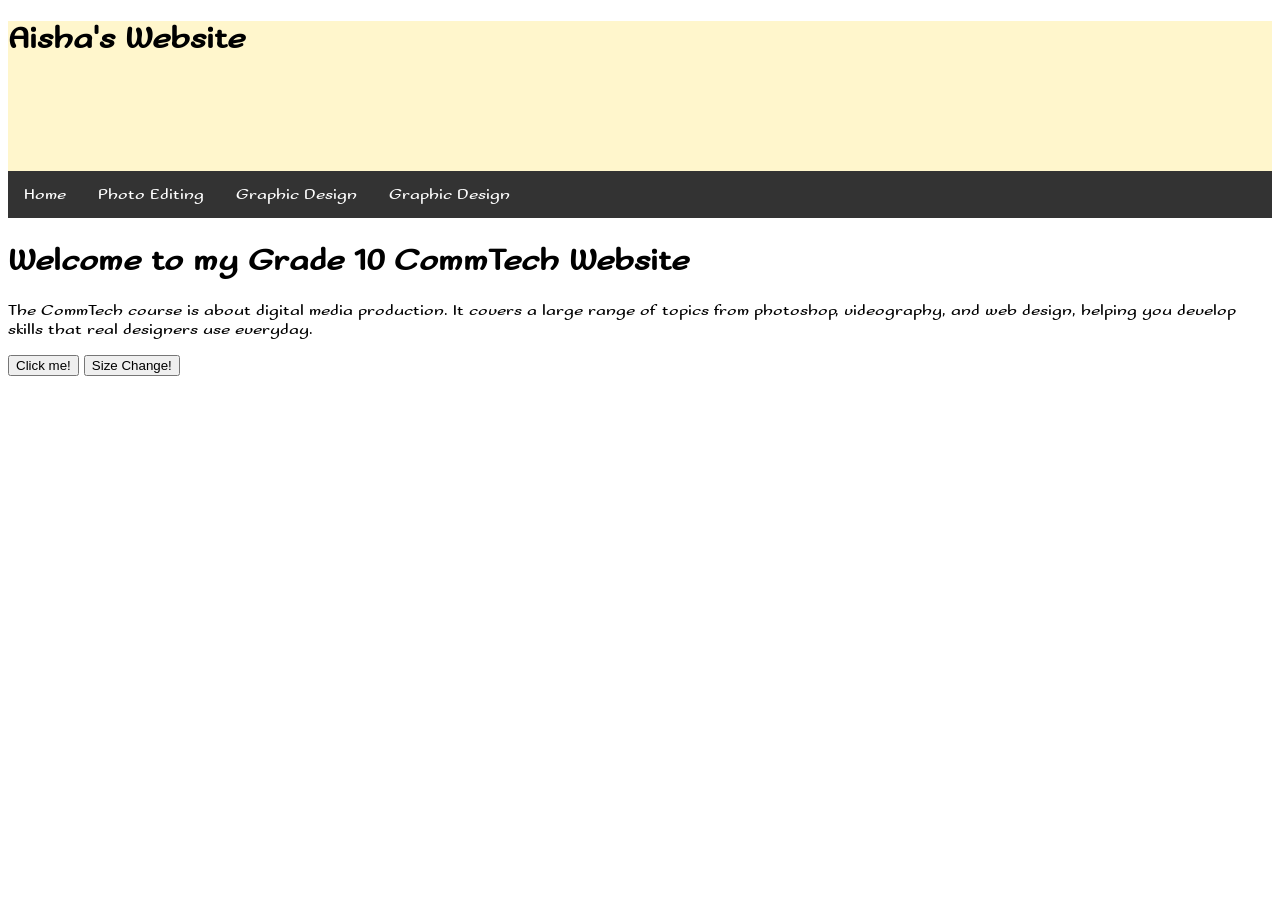
<file: index.html>
<!DOCTYPE html>
<html lang="en">
    
<head>
    <title>IDC2O - First Webpage</title>
    <link rel="stylesheet" href="Styles.Css">

   <link rel="preconnect" href="https://fonts.googleapis.com">
    <link rel="preconnect" href="https://fonts.gstatic.com" crossorigin>
    <link
        href="https://fonts.googleapis.com/css2?family=Betania+Patmos&family=Betania+Patmos+In&family=Sofadi+One&family=Yarndings+12+Charted&display=swap"
        rel="stylesheet">
</head>
    
<body>
    <header>
        <h1>Aisha's Website</h1>
    </header>
    
 <nav>
        <ul>
            <li><a href="index.html">Home</a></li>
            <li><a href="photoediting.html">Photo Editing</a></li>
            <li><a href="graphicdesign.html">Graphic Design</a></li>
            <li><a href="videoediting.html">Graphic Design</a></li>
        </ul>
    </nav>

 <main>
    <h1 id="demo">Welcome to my Grade 10 CommTech Website</h1>
    <p>The CommTech course is about digital media production. It covers  
        a large range of topics from photoshop, videography, and web design,
        helping you develop skills that real designers use everyday.</p>

        <button onclick="sayHello()">Click me!</button>
    <button type="button" onclick="document.getElementById('demo').style.fontSize='50px'">Size Change!</button>
   
 </main>  

  <script>
        function sayHello() {
            alert("Aisha \u{1F60E}");
        }
    </script>

</body>
    
</html>
</file>
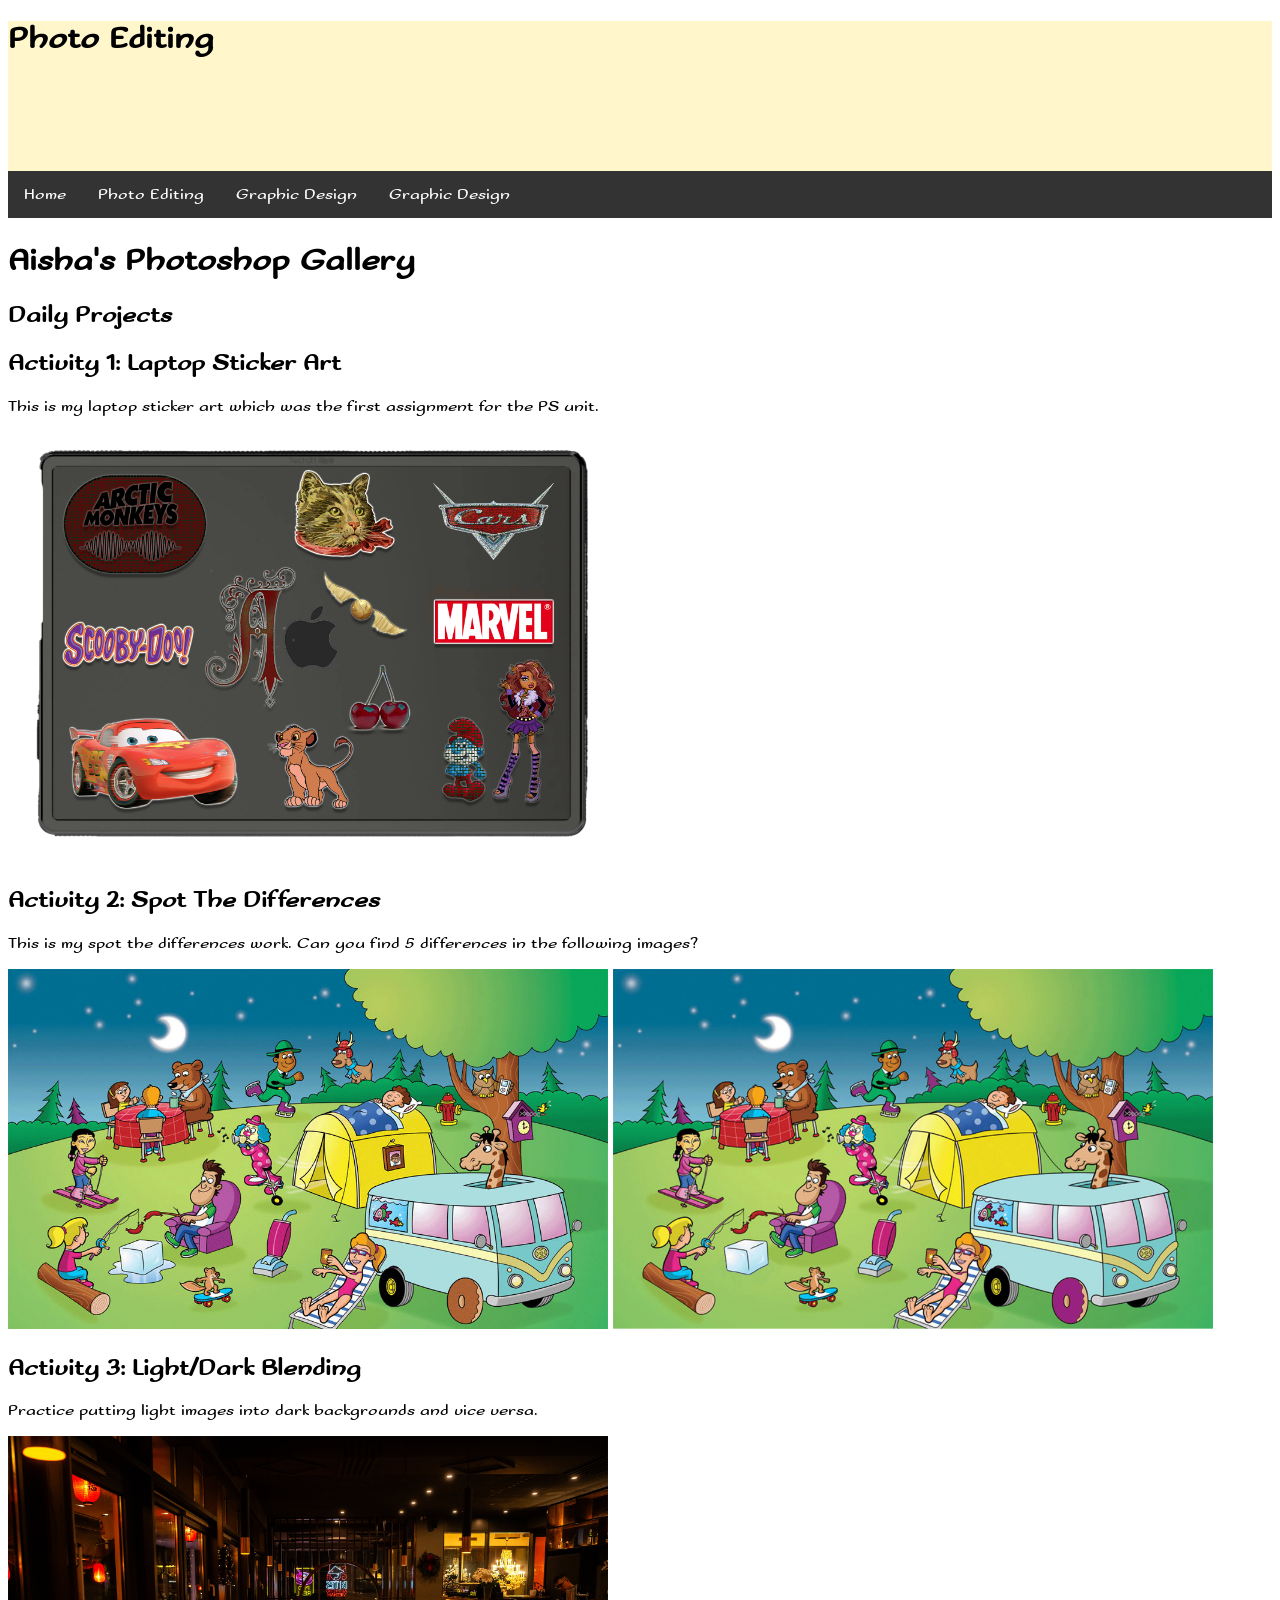
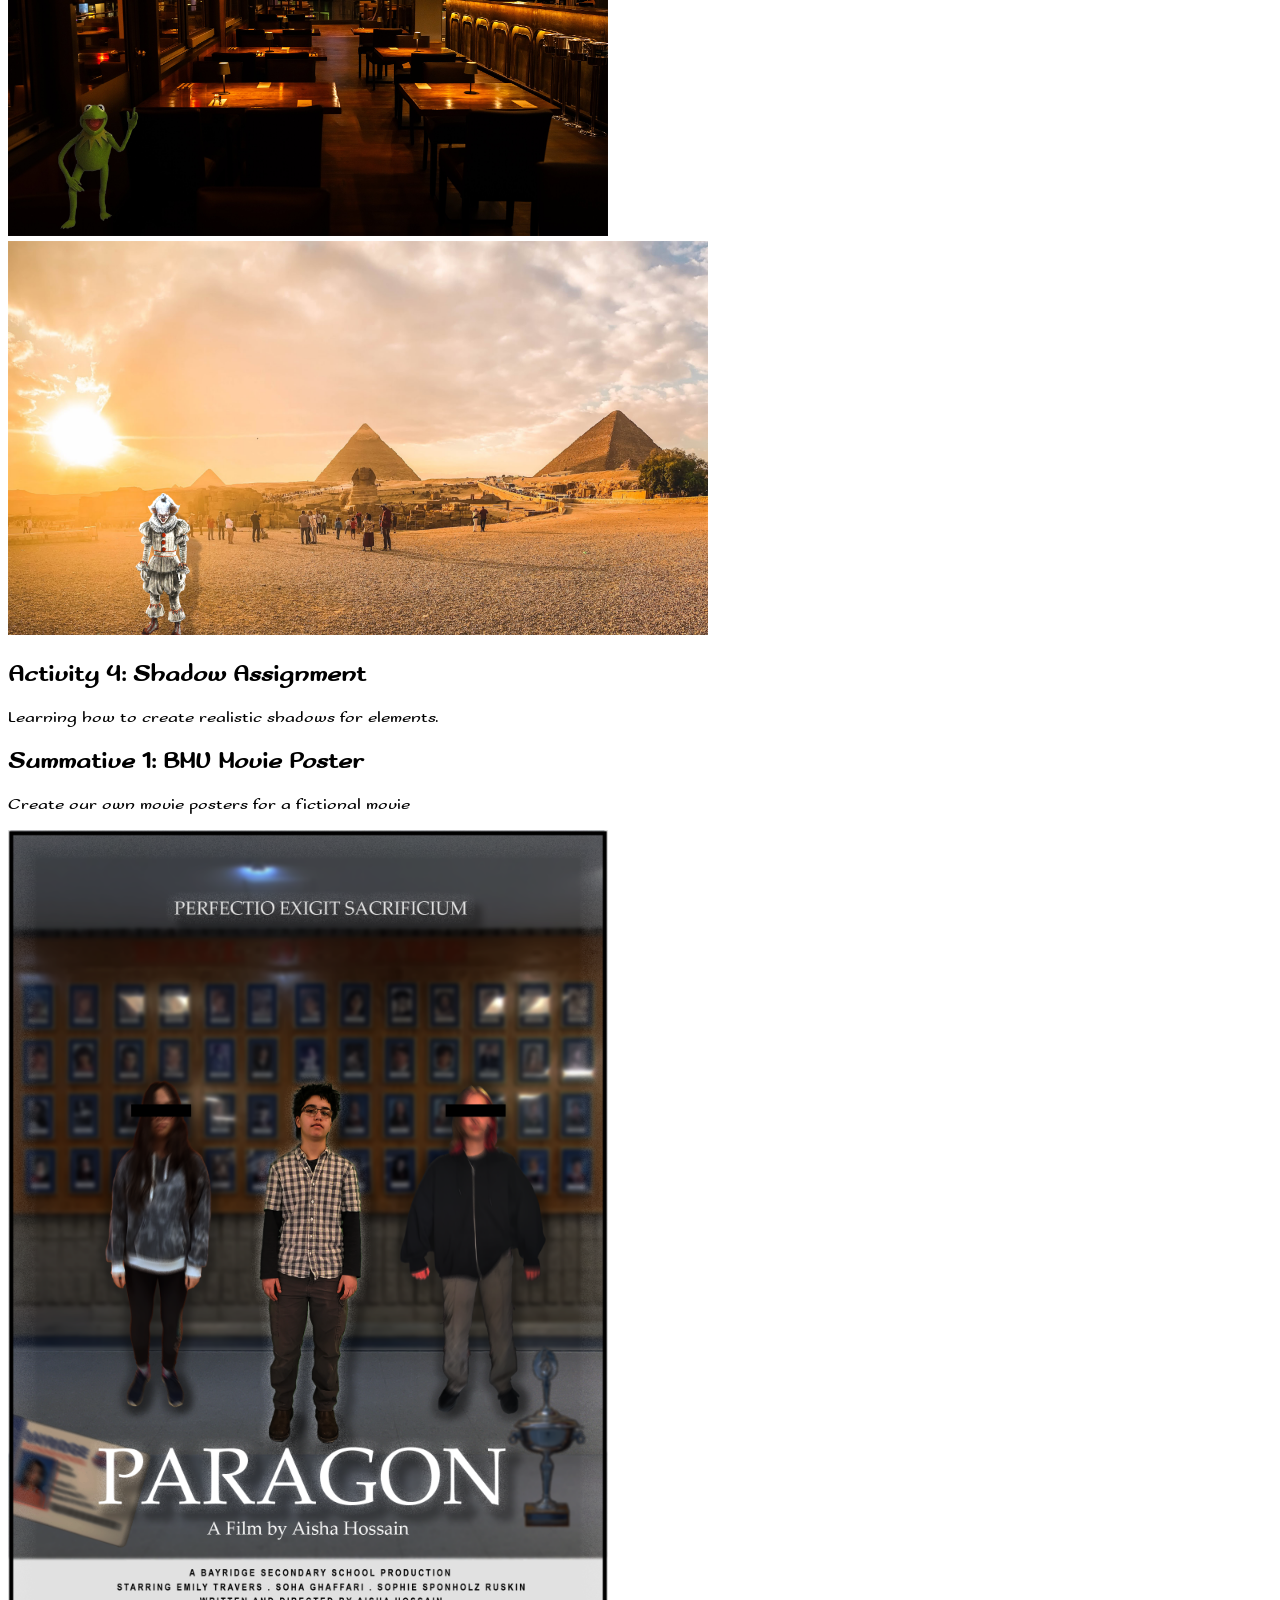
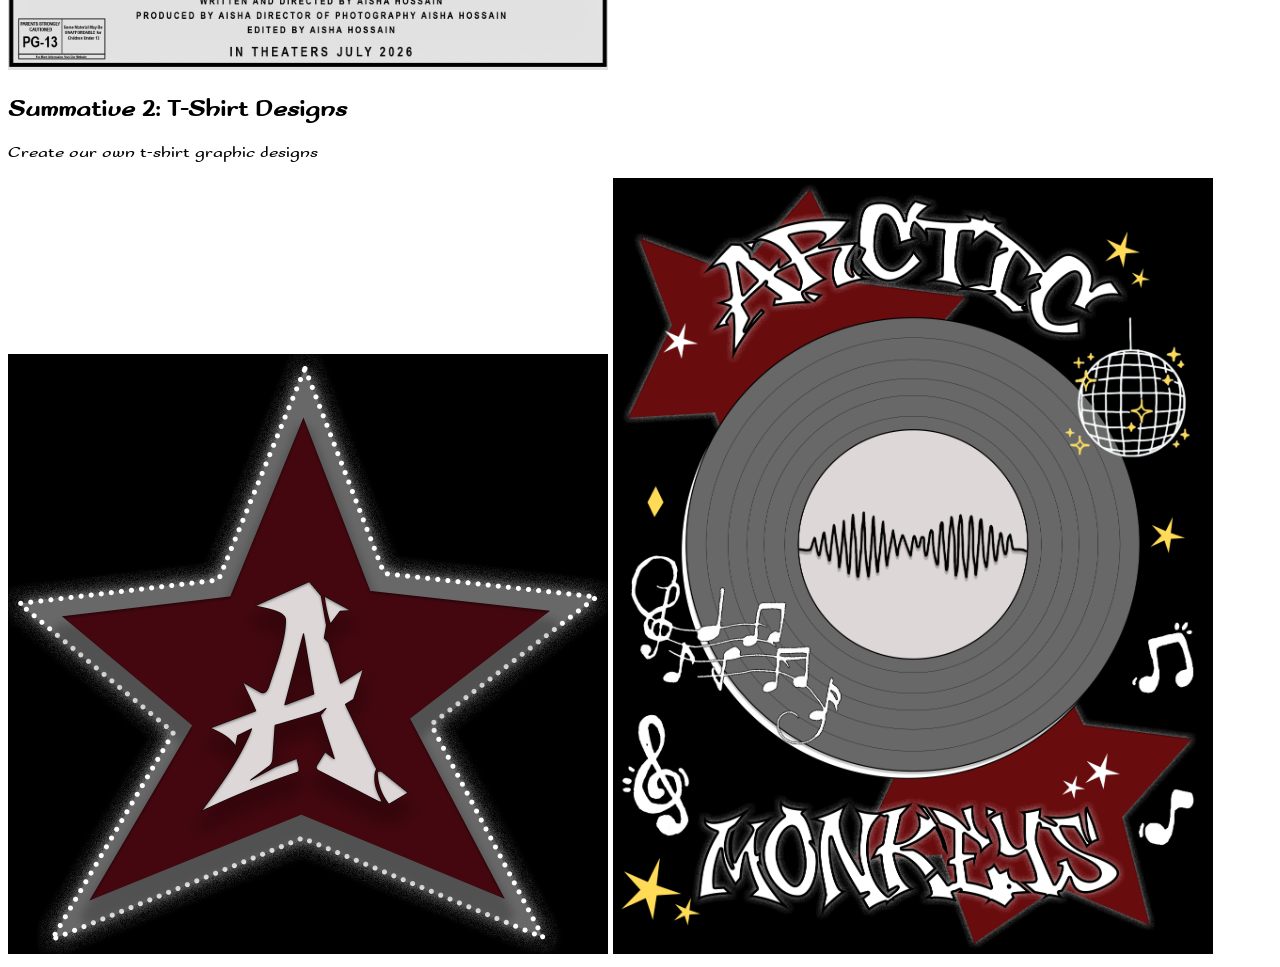
<file: photoediting.html>
<!DOCTYPE html>
<html lang="en">
    
<head>
    <title>IDC2O - First Webpage</title>
    <link rel="stylesheet" href="Styles.Css">

   <link rel="preconnect" href="https://fonts.googleapis.com">
    <link rel="preconnect" href="https://fonts.gstatic.com" crossorigin>
    <link
        href="https://fonts.googleapis.com/css2?family=Betania+Patmos&family=Betania+Patmos+In&family=Sofadi+One&family=Yarndings+12+Charted&display=swap"
        rel="stylesheet">
</head>
    
<body>
    <header>
        <h1>Photo Editing</h1>
    </header>
    
 <nav>
        <ul>
            <li><a href="index.html">Home</a></li>
            <li><a href="photoediting.html">Photo Editing</a></li>
            <li><a href="graphicdesign.html">Graphic Design</a></li>
            <li><a href="videoediting.html">Graphic Design</a></li>
        </ul>
    </nav>

 <main>
    <h1>Aisha's Photoshop Gallery</h1>

    <h2>Daily Projects</h2>

     <h2>Activity 1: Laptop Sticker Art</h2>
    <p>This is my laptop sticker art which was the first assignment for the PS unit.</p>
    <img src="images/LaptopStickerPNG.png" alt="Dell laptop with stickers" width=600px>

     <h2>Activity 2: Spot The Differences</h2>
     <p>This is my spot the differences work. Can you find 5 differences in the following images?</p>
    <img src="images/SpotTheDifferencesUnchangedPNG.png" width=600px>
    <img src="images/SpotTheDifferencesChangedPNG.png" width=600px>

    <h2>Activity 3: Light/Dark Blending</h2>
    <p>Practice putting light images into dark backgrounds and vice versa.</p>
    <img src="images/RestaurantWithKermitPNG.png" width=600px>
    <img src="images/PennywisePNG.png" width=700px>

    <h2>Activity 4: Shadow Assignment</h2>
    <p>Learning how to create realistic shadows for elements.</p>

    <h2>Summative 1: BMU Movie Poster</h2>
    <p>Create our own movie posters for a fictional movie</p>
    <img src="images/FINALMOVIEPOSTERPNG.png" width=600px>

    <h2>Summative 2: T-Shirt Designs</h2>
    <p>Create our own t-shirt graphic designs</p>
    <img src="images/FrontLogoFinal.png" width=600px>
    <img src="images/ShirtBackFinal.png" width=600px>

 </main>  
</body>
    
</html>
</file>
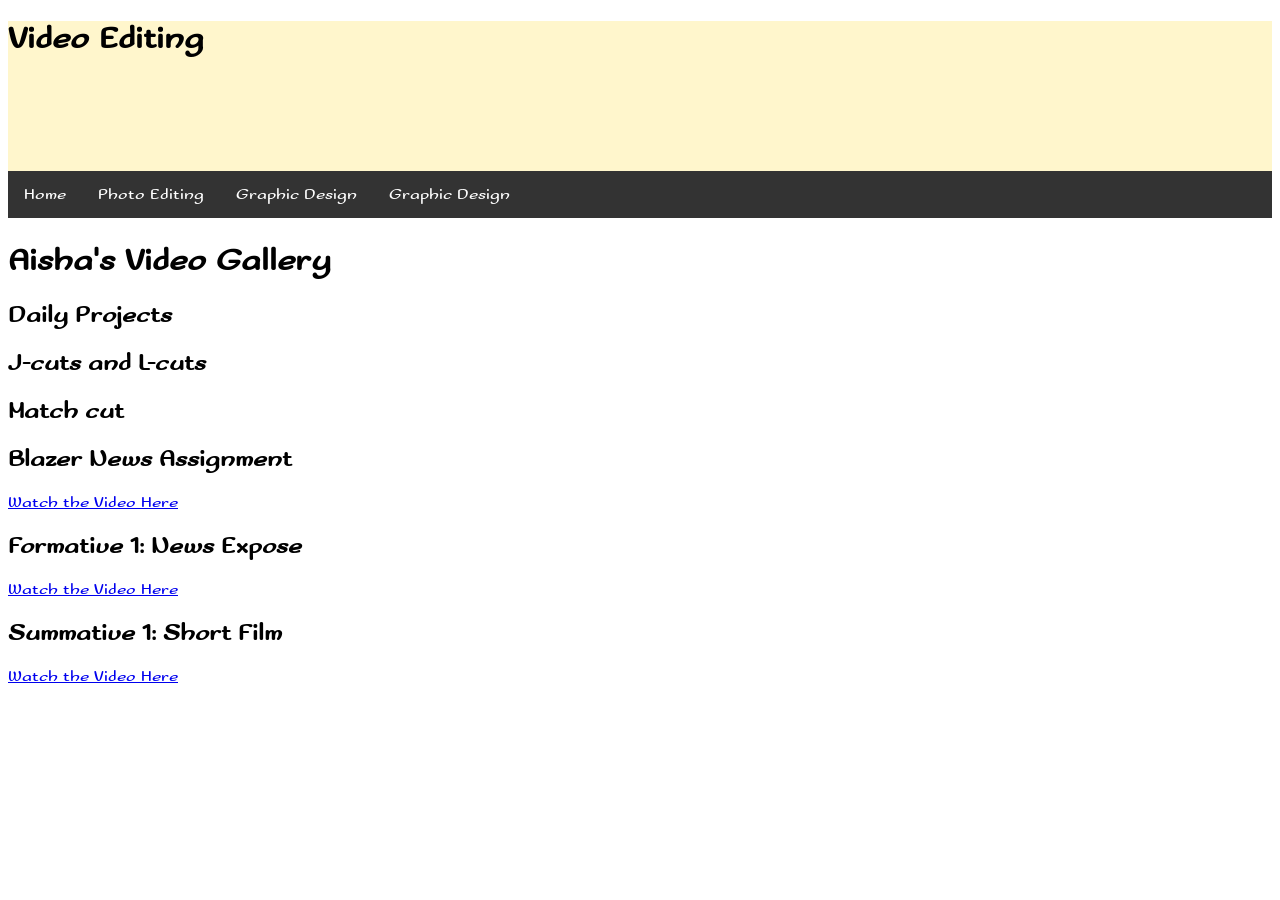
<file: videoediting.html>
<!DOCTYPE html>
<html lang="en">
    
<head>
    <title>IDC2O - First Webpage</title>
    <link rel="stylesheet" href="Styles.Css">

   <link rel="preconnect" href="https://fonts.googleapis.com">
    <link rel="preconnect" href="https://fonts.gstatic.com" crossorigin>
    <link
        href="https://fonts.googleapis.com/css2?family=Betania+Patmos&family=Betania+Patmos+In&family=Sofadi+One&family=Yarndings+12+Charted&display=swap"
        rel="stylesheet">
</head>
    
<body>
    <header>
        <h1>Video Editing</h1>
    </header>
    
 <nav>
        <ul>
            <li><a href="index.html">Home</a></li>
            <li><a href="photoediting.html">Photo Editing</a></li>
            <li><a href="graphicdesign.html">Graphic Design</a></li>
            <li><a href="videoediting.html">Graphic Design</a></li>
        </ul>
    </nav>

 <main>
    <h1>Aisha's Video Gallery</h1>

    <h2>Daily Projects</h2>

     <h2>J-cuts and L-cuts</h2>

     <h2>Match cut</h2>
    
    <h2>Blazer News Assignment</h2>
    <a href="images/BlazerNews.mp4">Watch the Video Here</a>

    <h2>Formative 1: News Expose</h2>
    <a href="images/News Expose.mp4">Watch the Video Here</a>
    
    <h2>Summative 1: Short Film</h2>
    <a href="images/MovieTrailer.mp4">Watch the Video Here</a>

 </main>  
</body>
    
</html>
</file>
<file: Styles.Css>
body {
    background-color: rgb(255, 255, 255);
    font-family: "Sofadi One", system-ui;
    font-weight: 2000;
    font-style: normal;
}

header {
    height:150px;
    background-color: rgb(255, 246, 204);
}

nav {
    height: 50px;
}

ul {
  list-style-type: none;
  margin: 0;
  padding: 0;
  overflow: hidden;
  background-color: #333333;
}

ul li {
  float: left;
}

ul li a {
  display: block;
  color: white;
  text-align: center;
  padding: 14px 16px;
  text-decoration: none;
}

ul li a:hover {
  background-color: #111111;
}
</file>
